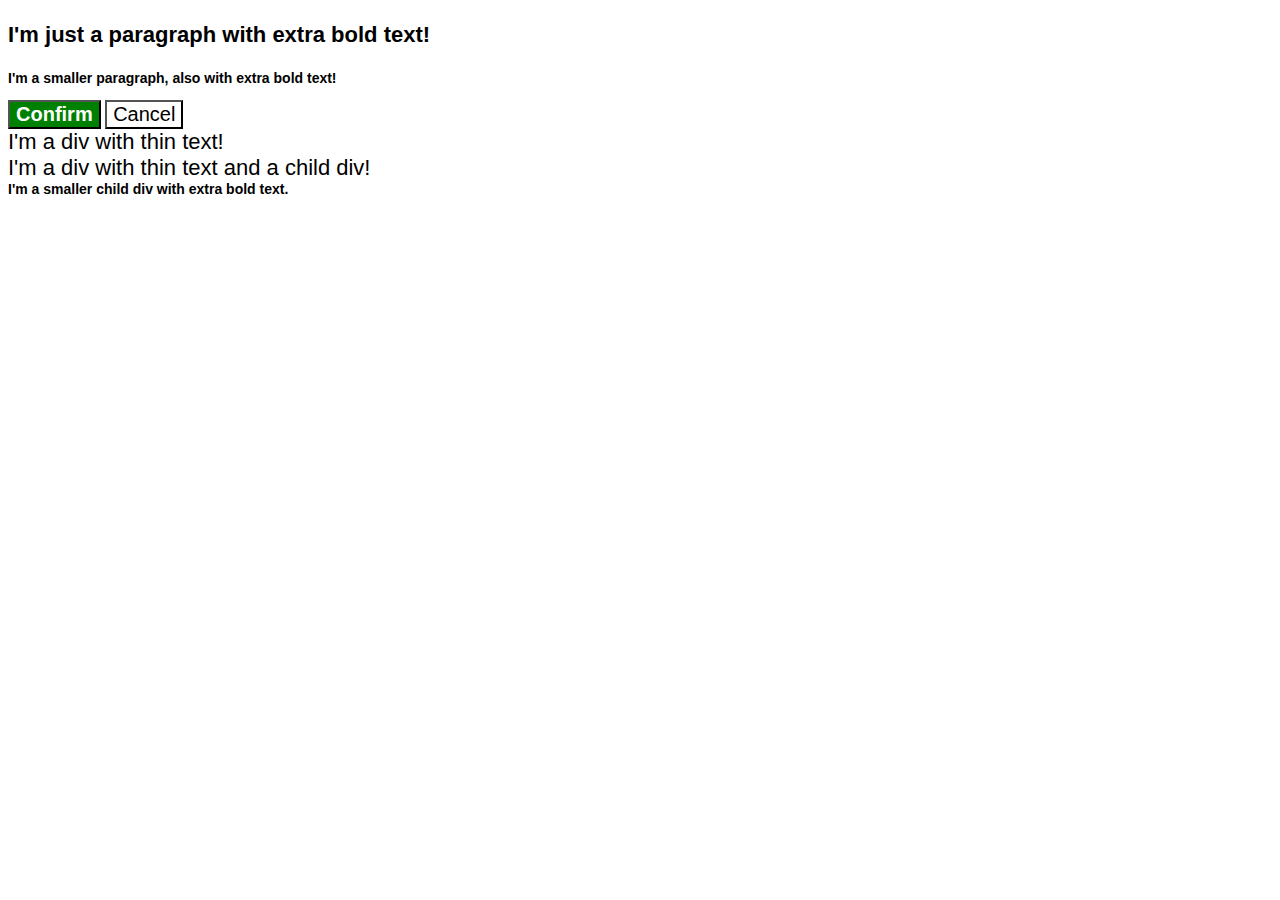
<file: Foundation/01-cascade-fix/index.html>
<!DOCTYPE html>
<html lang="en">
  <head>
    <meta charset="UTF-8">
    <meta http-equiv="X-UA-Compatible" content="IE=edge">
    <meta name="viewport" content="width=device-width, initial-scale=1.0">
    <title>Fix the Cascade</title>
    <link rel="stylesheet" href="style.css">
  </head>
  <body>
    <p class="para">I'm just a paragraph with extra bold text!</p>
    <p class="para small-para">I'm a smaller paragraph, also with extra bold text!</p>

    <button id="confirm-button" class="button confirm">Confirm</button>
    <button id="cancel-button" class="button cancel">Cancel</button>

    <div class="text">I'm a div with thin text!</div>
    <div class="text">I'm a div with thin text and a child div!
      <div class="text child">I'm a smaller child div with extra bold text.</div>
    </div>
  </body>
</html>
</file>
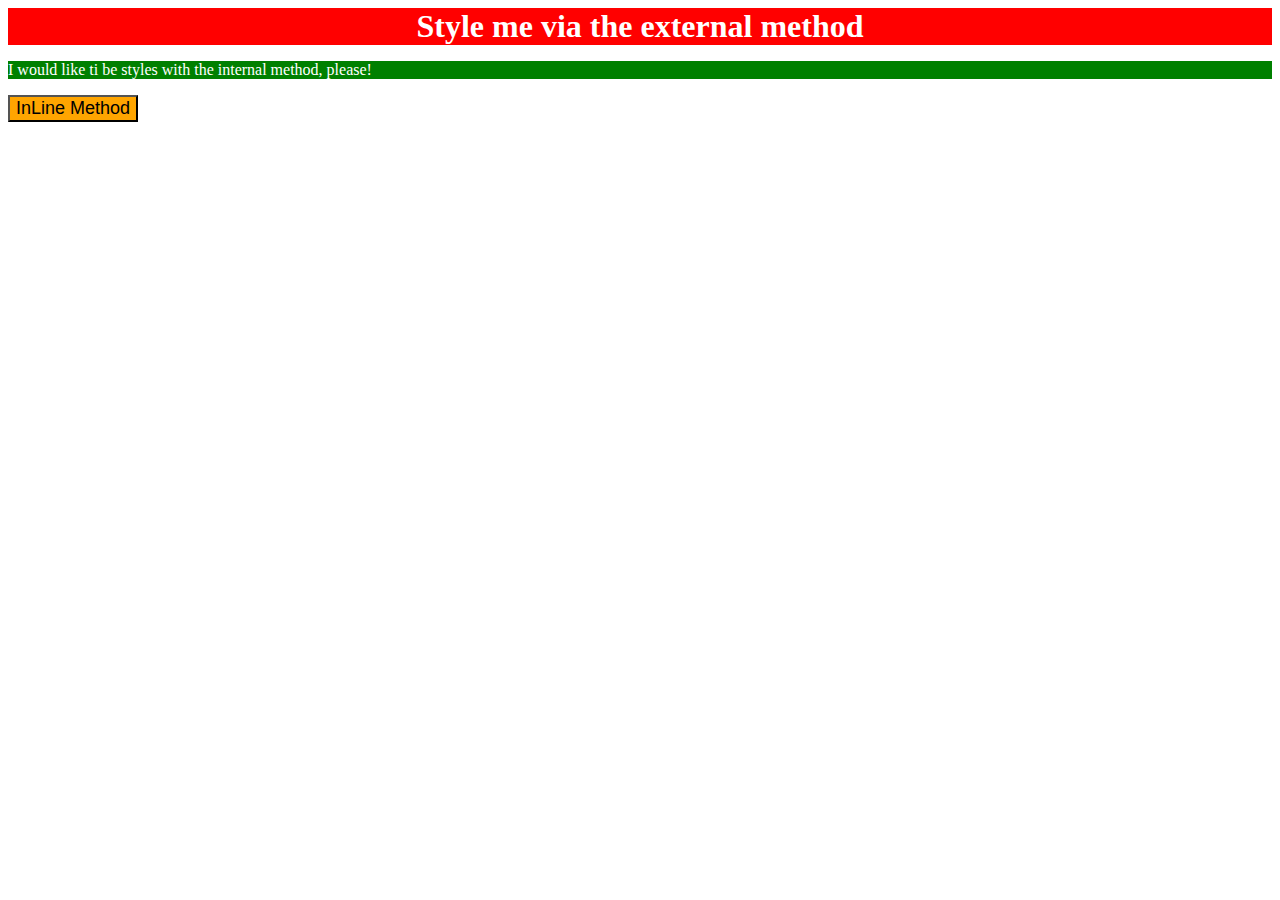
<file: Foundation/01-css-methods/index.html>
<!DOCTYPE html>
<html lang="en">
<head>
    <meta charset="UTF-8">
    <meta name="viewport" content="width=device-width, initial-scale=1.0">
    <title>Methods for Adding CSS</title>
    <link rel="stylesheet" href="styles.css">
    <style>
        p {
            color: white;
            background-color: green ;
            font-size: 18;

        }
    </style>
</head>
<body>
    <div>Style me via the external method</div>
    <p>I would like ti be styles with the internal method, please!</p>
    <button style="background-color: orange; font-size: 18px;">InLine Method</button>
</body>
</html>
</file>
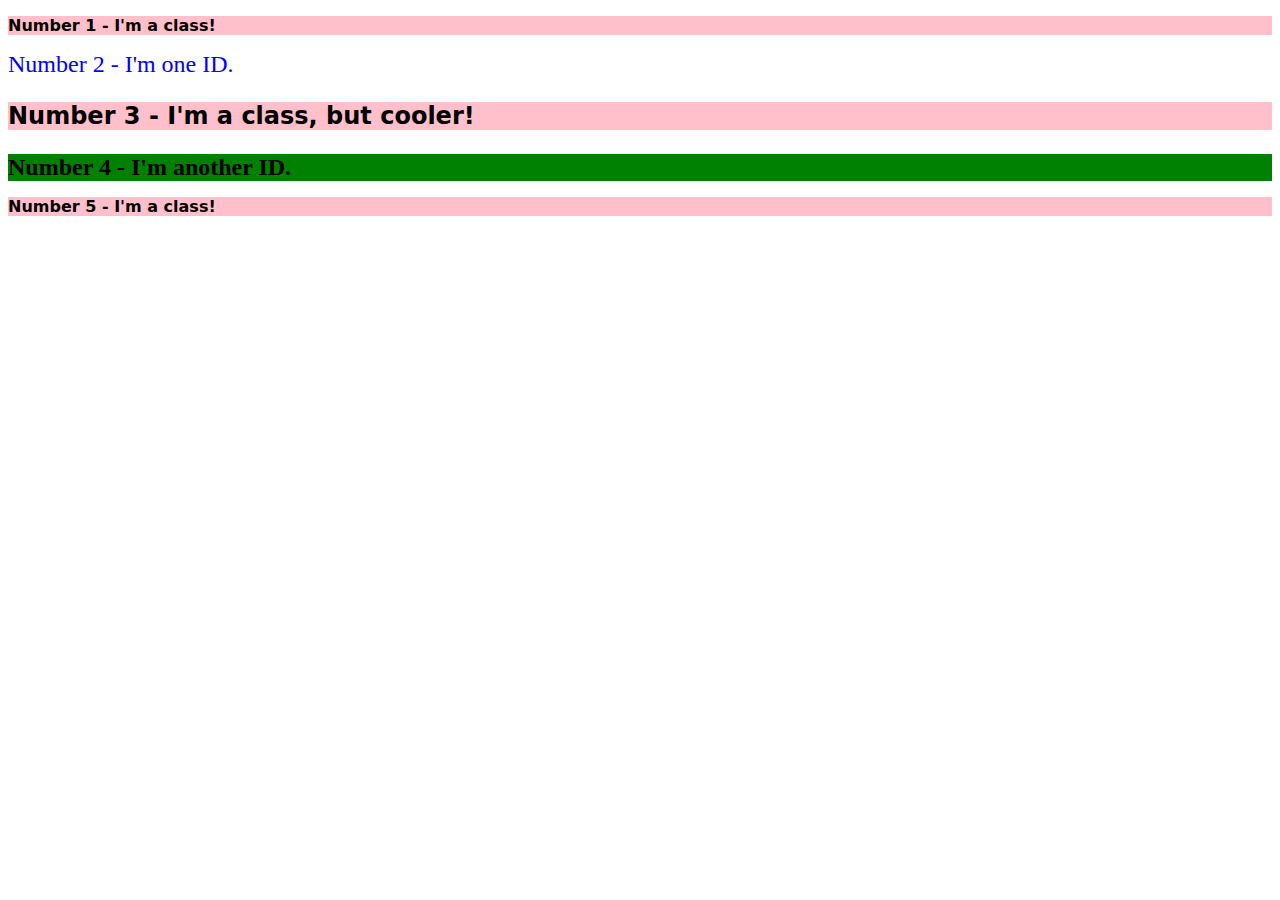
<file: Foundation/02-class-id-selectors/index.html>
<!DOCTYPE html>
<html lang="en">
<head>
    <meta charset="UTF-8">
    <meta name="viewport" content="width=device-width, initial-scale=1.0">
    <title>Class and ID Selectors</title>
    <Link rel="stylesheet" href="styles.css">
</head>
<body>
    <p class="odd">Number 1 - I'm a class!</p>
    <div id="two">Number 2 - I'm one ID.</div>
    <p class="odd another">Number 3 - I'm a class, but cooler!</p>
    <div id="four" class="another">Number 4 - I'm another ID.</div>
    <p class="odd">Number 5 - I'm a class!</p>
</body>
</html>
</file>
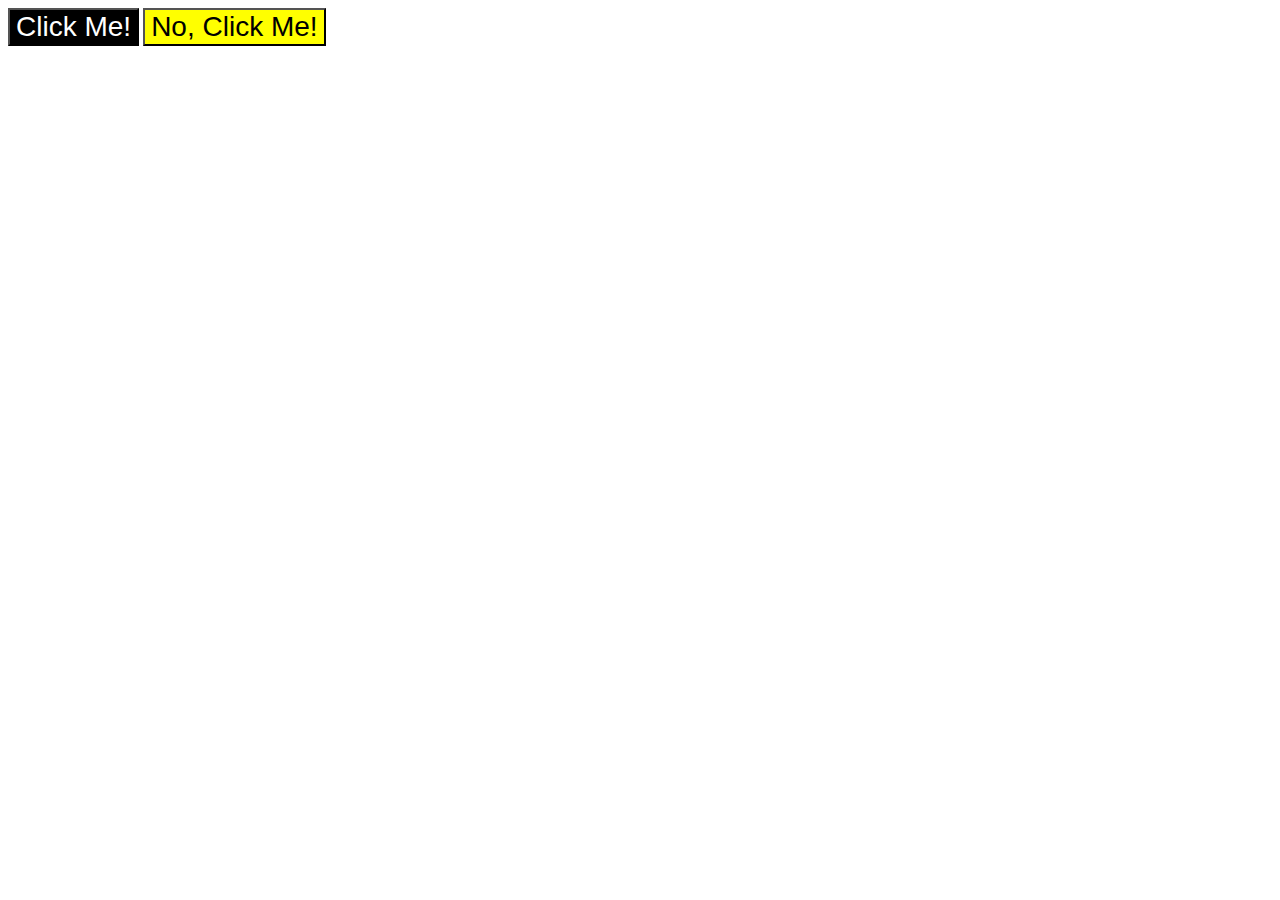
<file: Foundation/03-grouping-selectors/index.html>
<!DOCTYPE html>
<html lang = "en">
    <head>
        <meta charset="UTF-8">
        <title>Grouping Selectors</title>
        <link rel="stylesheet" href="styles.css">
    </head>
    <body>
        <button class="first">Click Me!</button>
        <button class="second">No, Click Me!</button>
    </body>
</html>
</file>
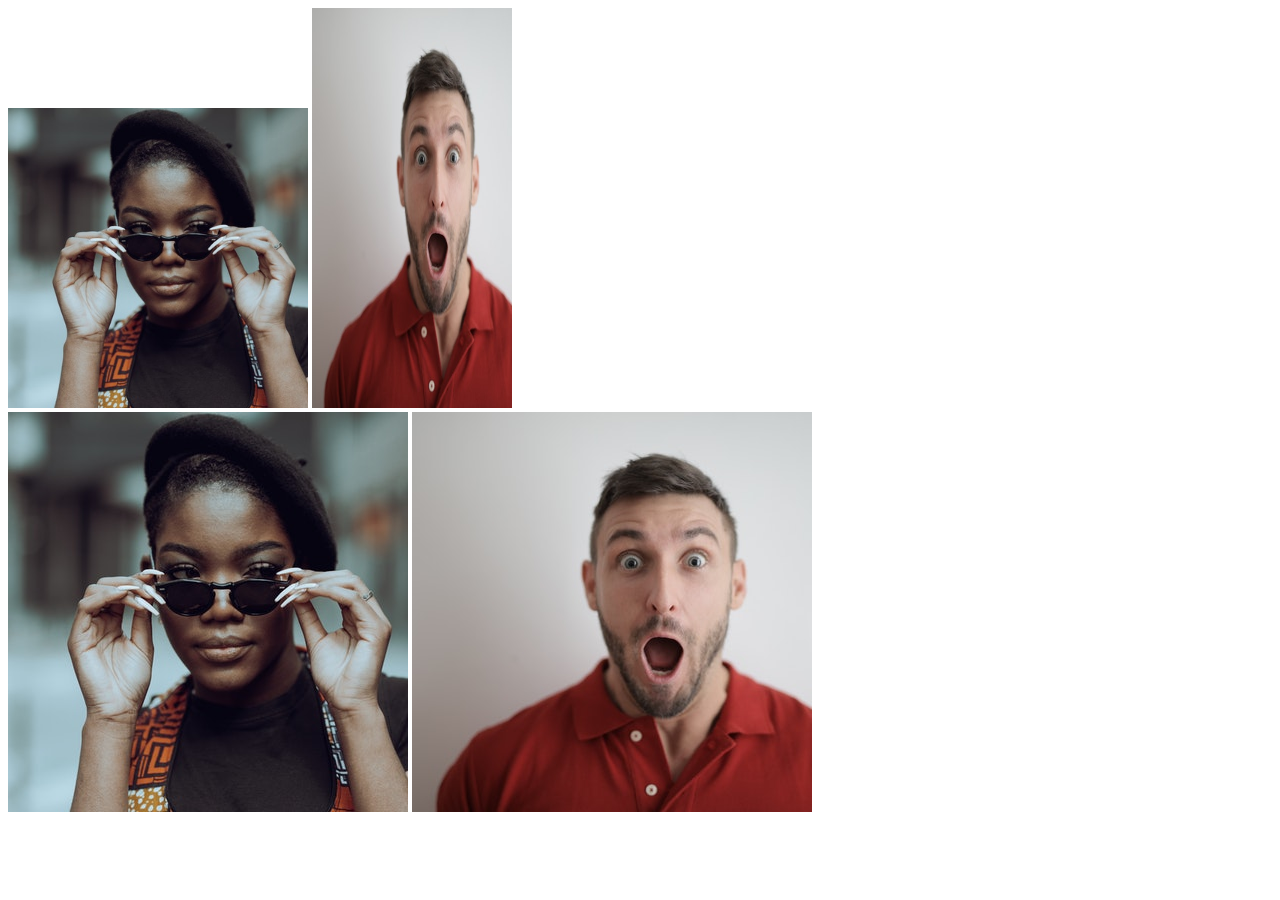
<file: Foundation/04-chaining-selectors/index.html>
<!DOCTYPE html>
<html lang="en">
  <head>
    <meta charset="UTF-8">
    <meta http-equiv="X-UA-Compatible" content="IE=edge">
    <meta name="viewport" content="width=device-width, initial-scale=1.0">
    <title>Chaining Selectors</title>
    <link rel="stylesheet" href="style.css">
  </head>
  <body>
    <!-- Check image source path. Review Foundations lesson - Links and Images -->
    <!-- Use the classes BELOW this line -->
    <div>
      <img class="avatar proportioned" src="./images/pexels-katho-mutodo-8434791.jpg" alt="Woman with glasses">
      <img class="avatar distorted" src="./images/pexels-andrea-piacquadio-3777931.jpg" alt="Man with surprised expression">
    </div>
    <!-- Use the classes ABOVE this line -->
    <div>
      <img class="original proportioned" src="./images/pexels-katho-mutodo-8434791.jpg" alt="Woman with glasses">
      <img class="original distorted" src="./images/pexels-andrea-piacquadio-3777931.jpg" alt="Man with surprised expression">
    </div>
  </body>
</html>
</file>
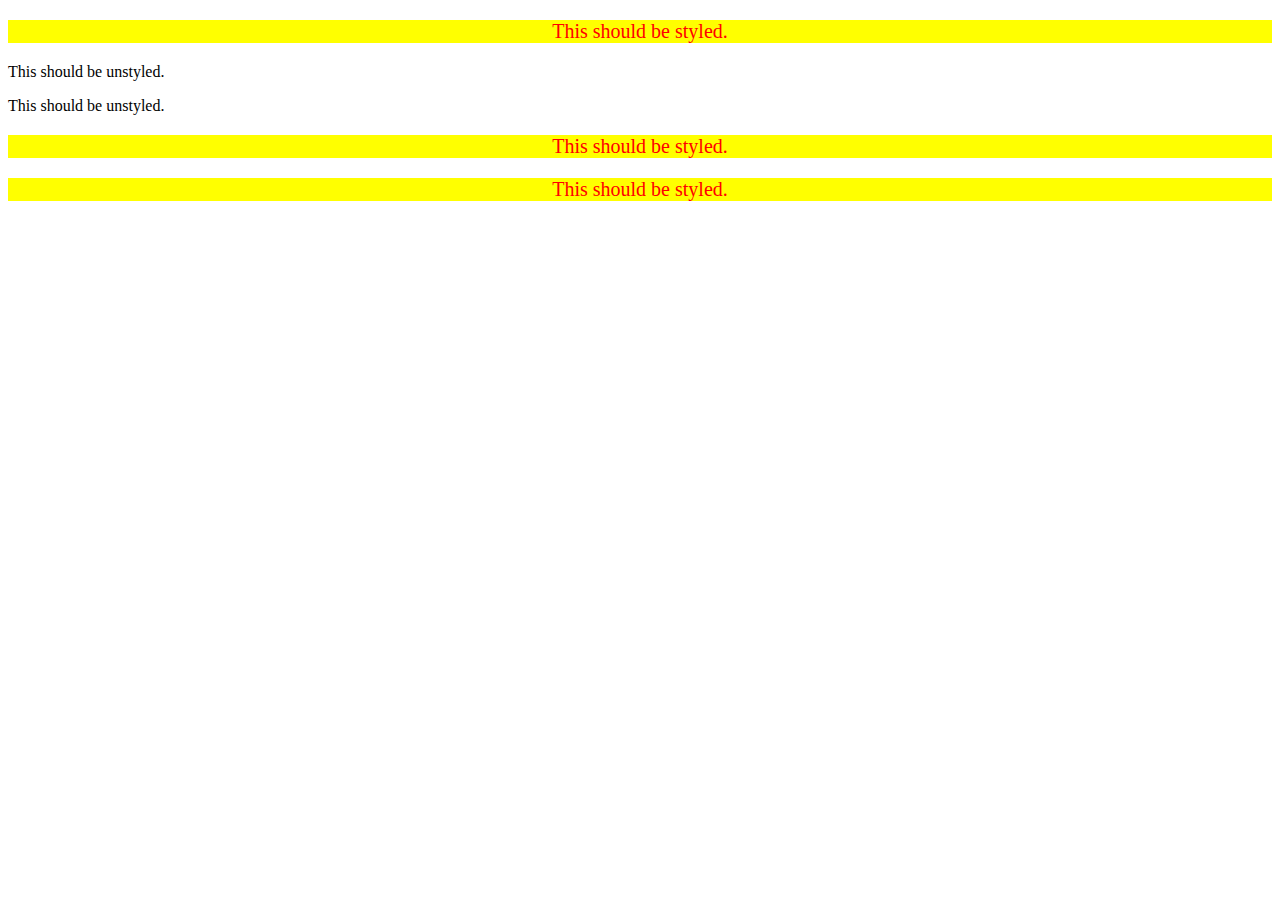
<file: Foundation/05-descendant-combinator/index.html>
<!DOCTYPE html>
<html lang="en">
<head>
    <meta charset="UTF-8">
    <meta name="viewport" content="width=>, initial-scale=1.0">
    <title>Document</title>
    <link rel="stylesheet" href="style.css">
</head>
<body>
    <div class="container">
        <p class="text">This should be styled.</p>
    </div>
    <p class="text">This should be unstyled.</p>
    <p class="text">This should be unstyled.</p>
    <div class="container">
        <p class="text">This should be styled.</p>
        <p class="text">This should be styled.</p>
    </div>
</body>
</html>
</file>
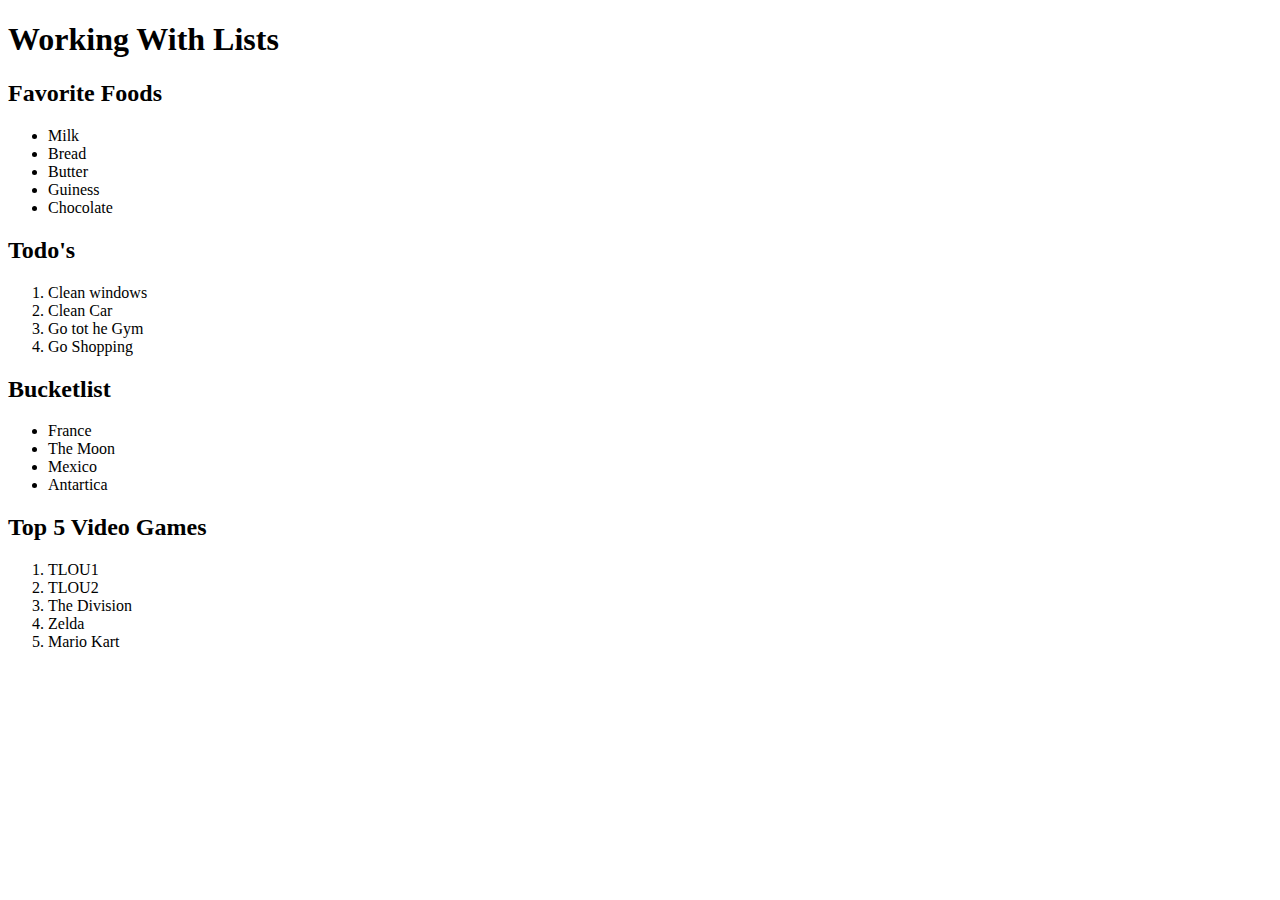
<file: Foundation/lists/index.html>
<!DOCTYPE html>
<html lang="en">

    <head>
        <meta charset="UTF-8">
        <meta name="viewport" content="width=device-width, initial-scale=1.0">
        <title>Lists</title>
    </head>
    <body>
        <h1>Working With Lists</h1>
        <h2>Favorite Foods</h2>
            <ul>
                <li>Milk</li>
                <li>Bread</li>
                <li>Butter</li>
                <li>Guiness</li>
                <li>Chocolate</li>
            </ul>
        <h2>Todo's</h2>
            <ol>
                <li>Clean windows</li>
                <li>Clean Car</li>
                <li>Go tot he Gym</li>
                <li>Go Shopping</li>
            </ol>
        <h2>Bucketlist</h2>
            <ul>
                <li>France</li>
                <li>The Moon</li>
                <li>Mexico</li>
                <li>Antartica</li>
            </ul>
        <h2>Top 5 Video Games</h2>
            <ol>
                <li>TLOU1</li>
                <li>TLOU2</li>
                <li>The Division</li>
                <li>Zelda</li>
                <li>Mario Kart</li>
            </ol>
    </body>


    </html>
</file>
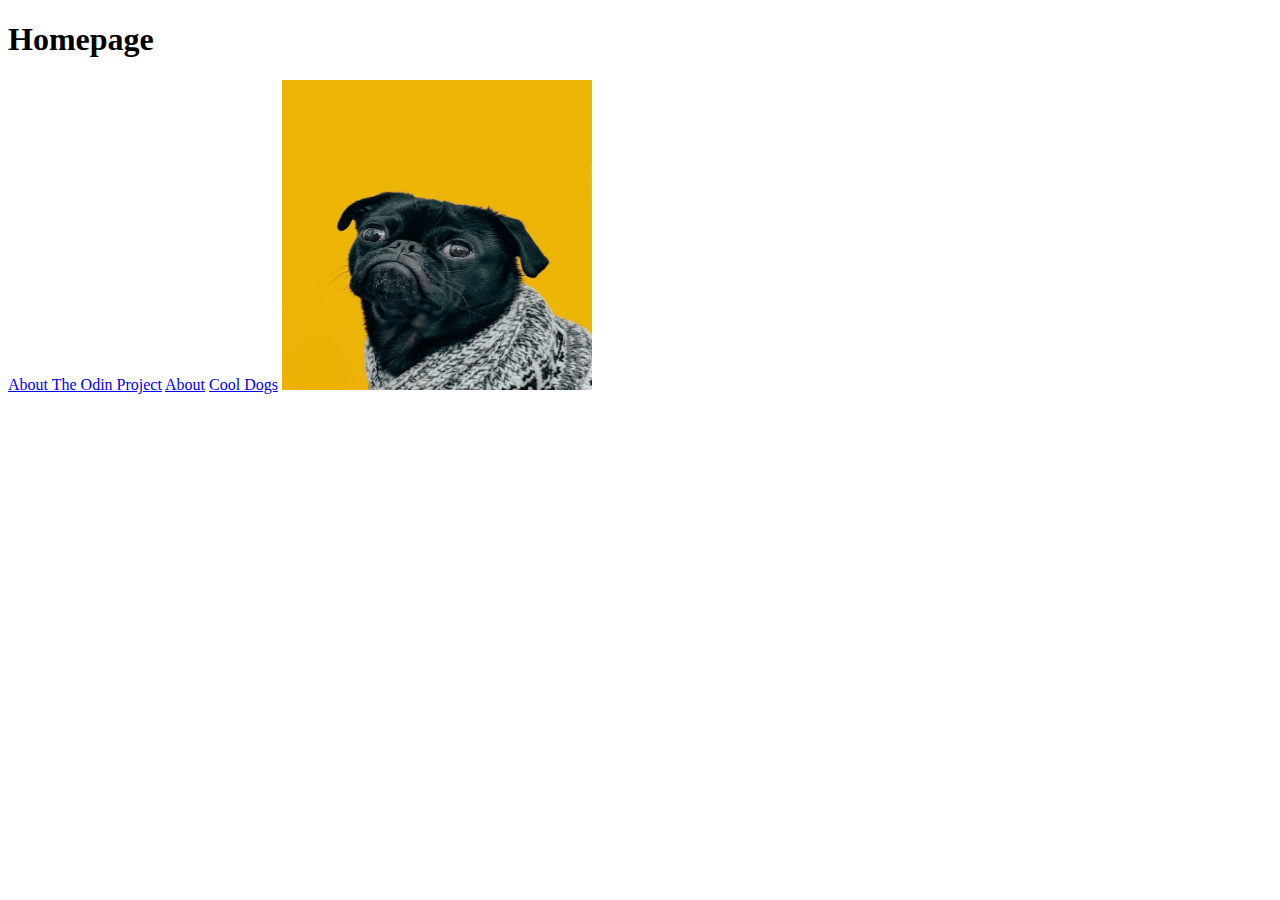
<file: Foundation/odin-links-and-images/index.html>
<!DOCTYPE html>
<html lang="en">
    <head>
        <meta charset="UTF-8">
        <meta name="viewport" content="width=device-width, initial-scale=1.0">
        <title>Links and Images</title>
    </head>
    <body>
        <h1>Homepage</h1>
        <a href="https://www.theodinproject.com/about" target="_blank" rel="noopener noreferrer">About The Odin Project</a>
        <a href="./pages/about.html">About</a>
        <a href="./pages/dogs.html">Cool Dogs</a>
        <img src="images/dog.jpg" alt="this is a doggo" height="310" width="310">
    </body>
</html>
</file>
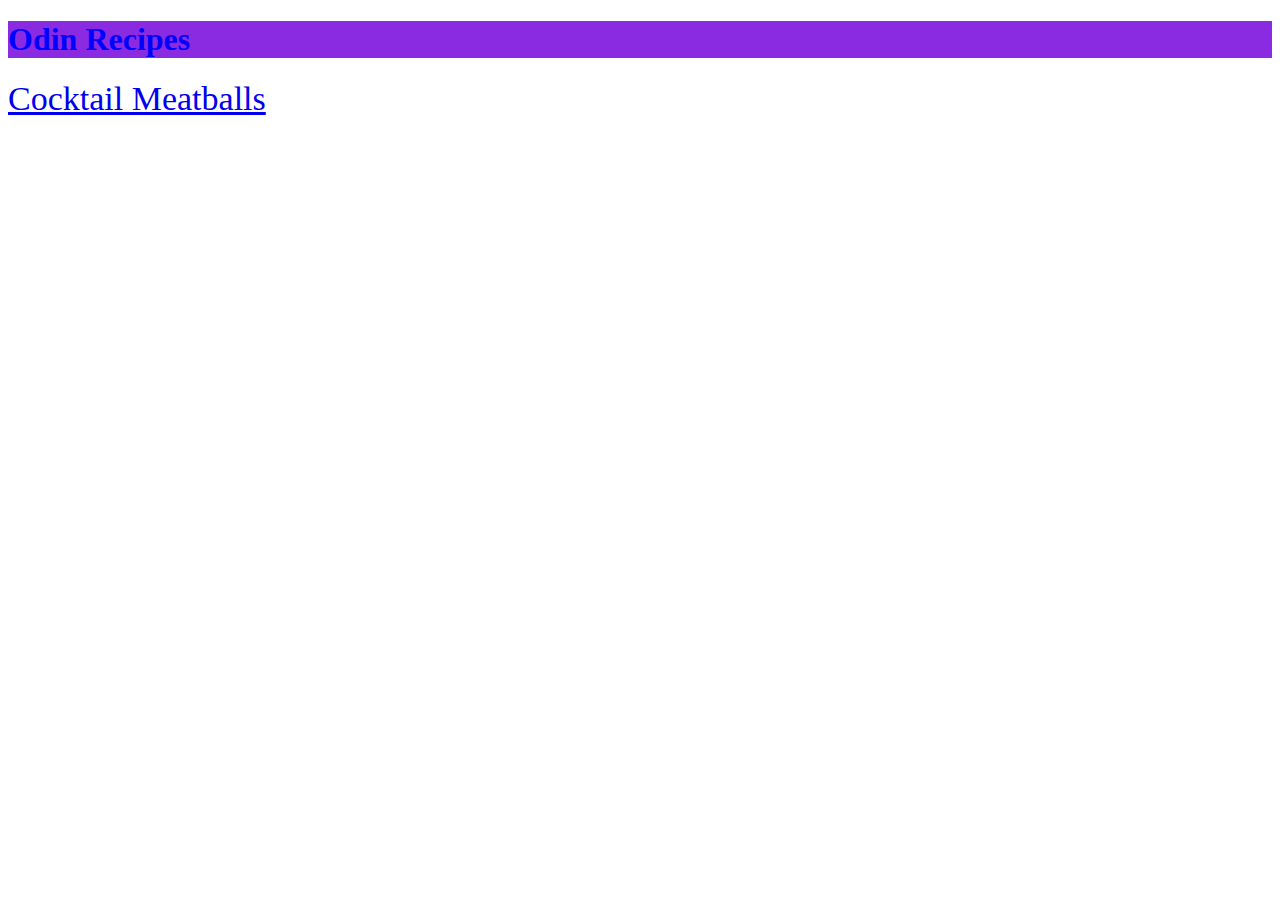
<file: Foundation/odin-recipes/index.html>
<!DOCTYPE html>
<html lang="en">
<head>
    <meta charset="UTF-8">
    <meta name="viewport" content="width=device-width, initial-scale=1.0">
    <title>Odin Recipes</title>
    <link rel="stylesheet" href="style.css">
</head>
<body>
    <h1>Odin Recipes</h1>
    <a href="./recipes/cocktail-meatballs.html">Cocktail Meatballs</a>
</body>
</html>
</file>
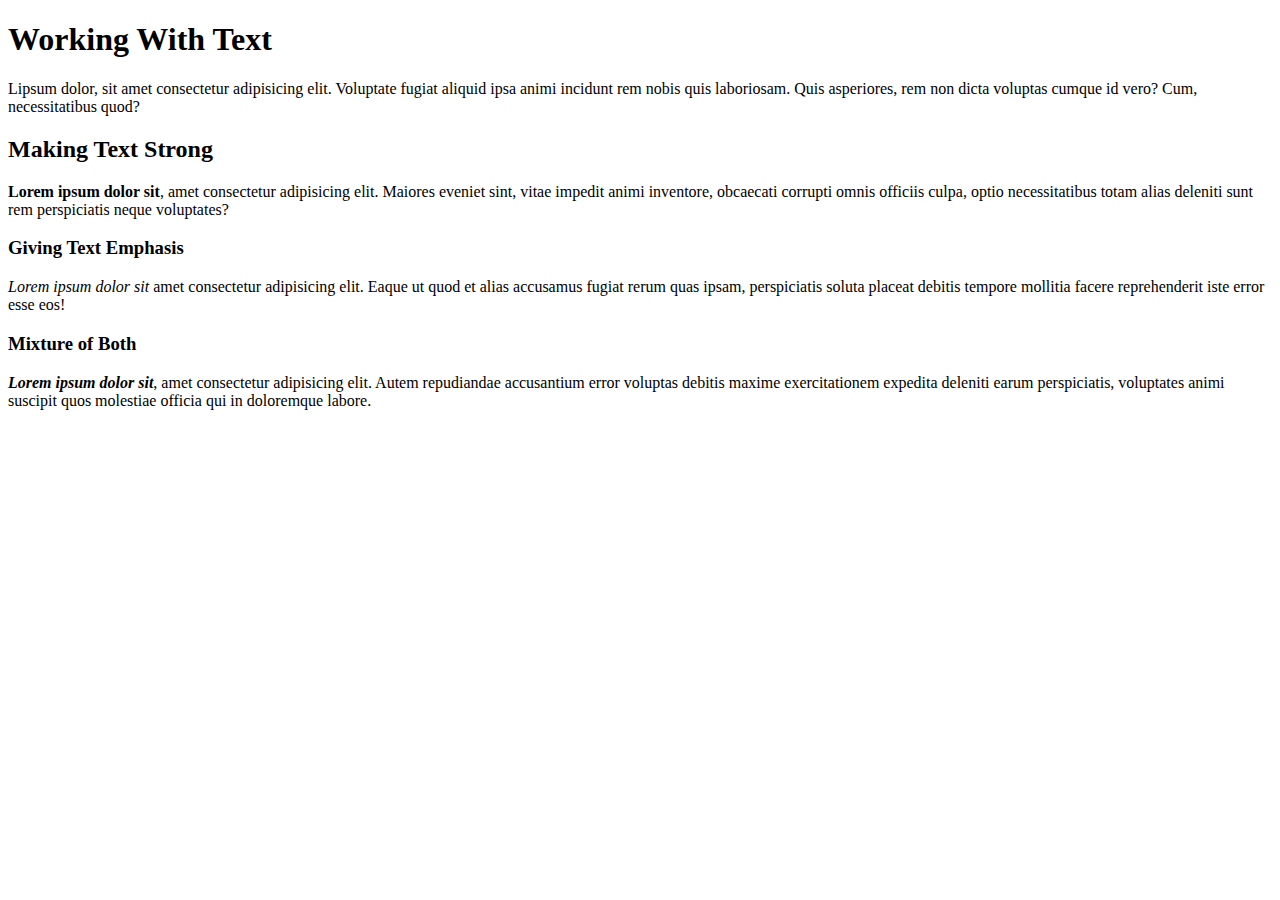
<file: Foundation/working-with-text/index.html>
<!DOCTYPE html>
<html lang="en">
<head>
    <meta charset="UFT-8">
    <meta name="viewport" content="width=device-width, initial-scale=1.0">
    <title>Working With Text</title>
</head>
<body>
    <h1>Working With Text</h1>
    <p>Lipsum dolor, sit amet consectetur adipisicing elit. Voluptate fugiat aliquid ipsa animi incidunt rem nobis quis laboriosam. Quis asperiores, rem non dicta voluptas cumque id vero? Cum, necessitatibus quod?</p>
    <h2>Making Text Strong</h2>
    <p><strong>Lorem ipsum dolor sit</strong>, amet consectetur adipisicing elit. Maiores eveniet sint, vitae impedit animi inventore, obcaecati corrupti omnis officiis culpa, optio necessitatibus totam alias deleniti sunt rem perspiciatis neque voluptates?</p>
    <h3>Giving Text Emphasis</h3>
    <p><em>Lorem ipsum dolor sit</em> amet consectetur adipisicing elit. Eaque ut quod et alias accusamus fugiat rerum quas ipsam, perspiciatis soluta placeat debitis tempore mollitia facere reprehenderit iste error esse eos!</p>
    <h3>Mixture of Both</h3>
    <p><strong><em>Lorem ipsum dolor sit</em></strong>, amet consectetur adipisicing elit. Autem repudiandae accusantium error voluptas debitis maxime exercitationem expedita deleniti earum perspiciatis, voluptates animi suscipit quos molestiae officia qui in doloremque labore.</p>
</body>
</html>
</file>
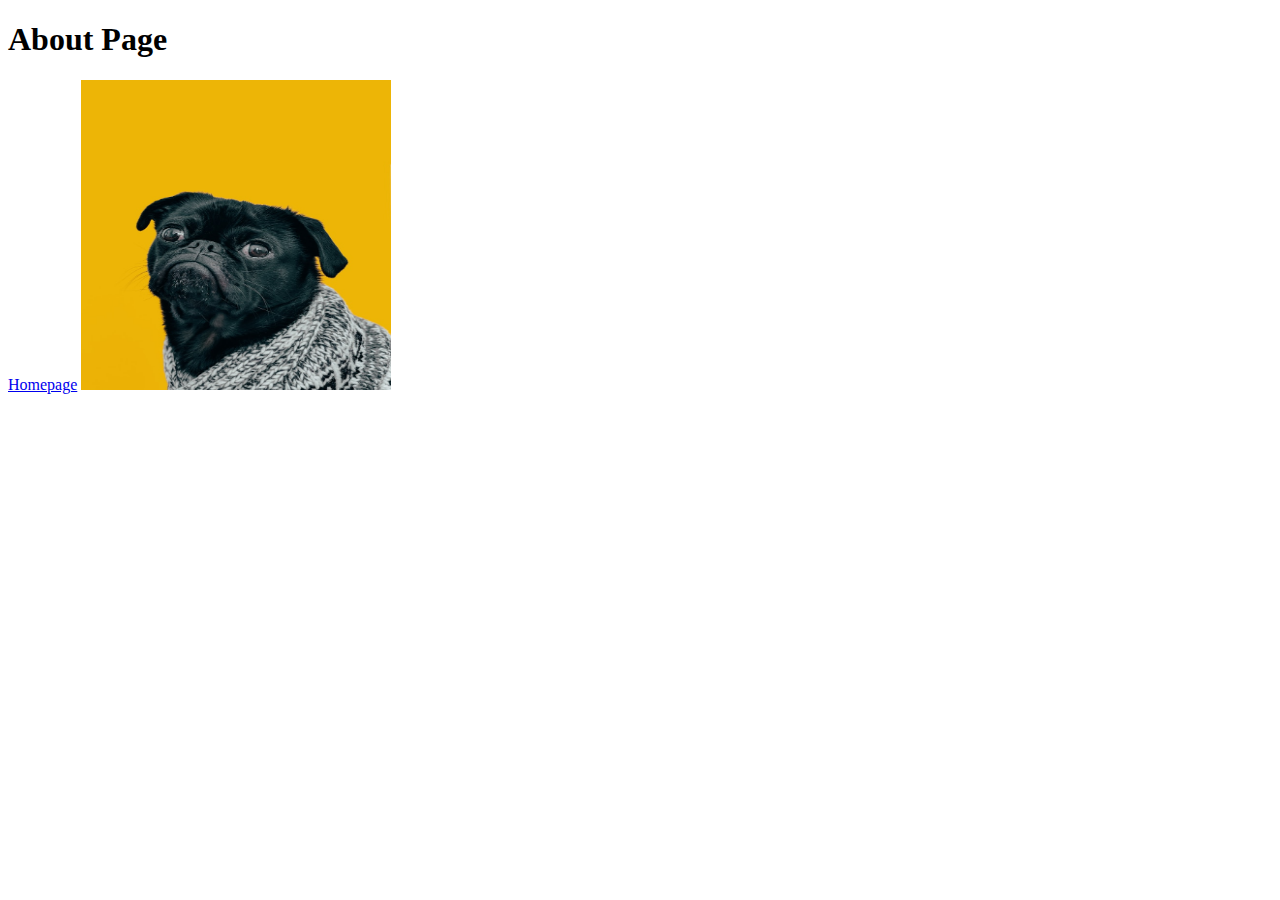
<file: Foundation/odin-links-and-images/pages/about.html>
<!DOCTYPE html>
<html lang="en"></html>
<html>
    <head>
        <meta charset="UTF-8">
        <title>Links and Images</title>
    </head>
    <body>
        <h1>About Page</h1>
        <a href="../index.html">Homepage</a>
        <img src="../images/dog.jpg" alt="This is a doggo" height="310" width="310">
    </body>
</html>
</file>
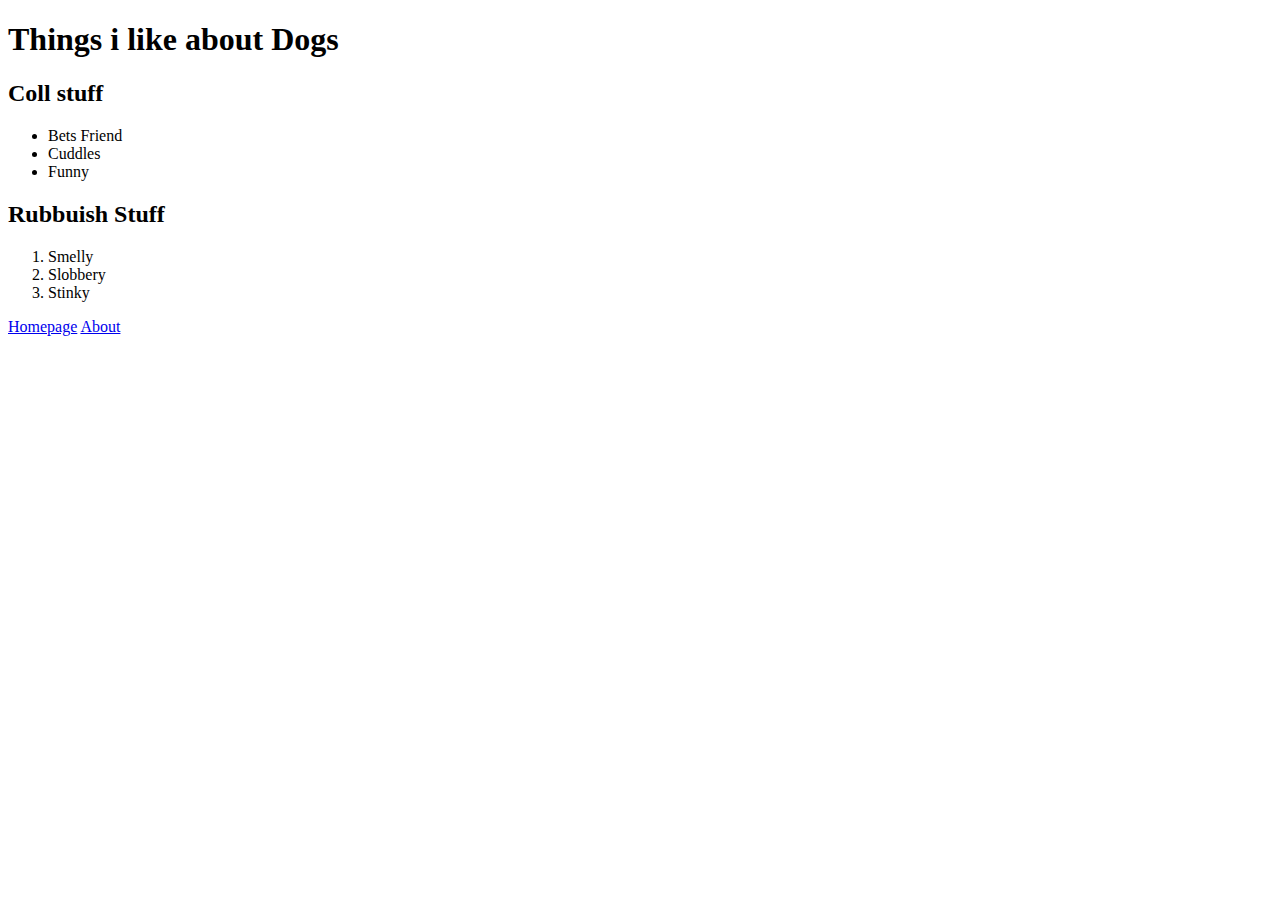
<file: Foundation/odin-links-and-images/pages/dogs.html>
<!DOCTYPE html>
<html>
    <head>
        <title>Links and Images</title>
    </head>
    <body>
        <h1>Things i like about Dogs</h1>

        <h2>Coll stuff</h2>
        <ul>
            <li>Bets Friend</li>
            <li>Cuddles</li>
            <li>Funny</li>
        </ul>
        <h2>Rubbuish Stuff</h2>
        <ol>
            <li>Smelly</li>
            <li>Slobbery</li>
            <li>Stinky</li>
        </ol>
        <a href="../index.html">Homepage</a>
        <a href="./about.html">About</a>
    </body>
</html>
</file>
<file: Foundation/01-cascade-fix/style.css>
body{
    font-family:Arial, Helvetica, sans-serif;
  }
  
  .para,
  .small-para {
    color: hsl(0, 0%, 0%);
    font-weight: 800;
  }
  
  .para {
    font-size: 22px;
  }
  
  .button {
    background-color: rgb(255, 255, 255);
    color: rgb(0, 0, 0);
    font-size: 20px;
  }
  
  div.text {
    color: rgb(0, 0, 0);
    font-weight: 100;
    font-size: 22px;
  }
  
  .small-para {
    font-size: 14px;
    font-weight: 800;
  }
  
  #confirm-button {
    background: green;
    color: white;
    font-weight: bold;
  }
  
  div .child {
    color: rgb(0, 0, 0);
    font-weight: 800;
    font-size: 14px;
  }
</file>
<file: Foundation/01-css-methods/styles.css>
div {
    background-color: red;
    color: white;
    font-size: 32px;
    text-align: center;
    font-weight: bold;
}
</file>
<file: Foundation/02-class-id-selectors/styles.css>
.odd {
    background-color: pink;
    font-weight: bold;
    font-family: Verdana, "DejaVu Sans", sans-serif;
}

.another {
    font-size: 24px;
}

#two {
    color: blue;
    font-size: 24px;
}

#four {
    background-color: green;
    font-weight: bold;
}
</file>
<file: Foundation/03-grouping-selectors/styles.css>
.first{
    background-color: black;
    color: white;
}

.second {
    background-color: yellow;

}

.first,
.second {
    font-size: 28px;
    font-family: Helvetica, 'Times New Roman', sans-serif;
}
</file>
<file: Foundation/04-chaining-selectors/style.css>
.avatar.proportioned {
    height: auto;
    width: 300px;

}

.avatar.distorted {
    width: 200px;
    height: 400px;
}
</file>
<file: Foundation/05-descendant-combinator/style.css>
.container .text {
    background-color: yellow;
    color: red;
    font-size: 20px;
    text-align: center;
}
</file>
<file: Foundation/odin-recipes/style.css>
h1 {
    background-color: blueviolet;
    color: blue;
}

a {
    font-size: 34px;
}
</file>
